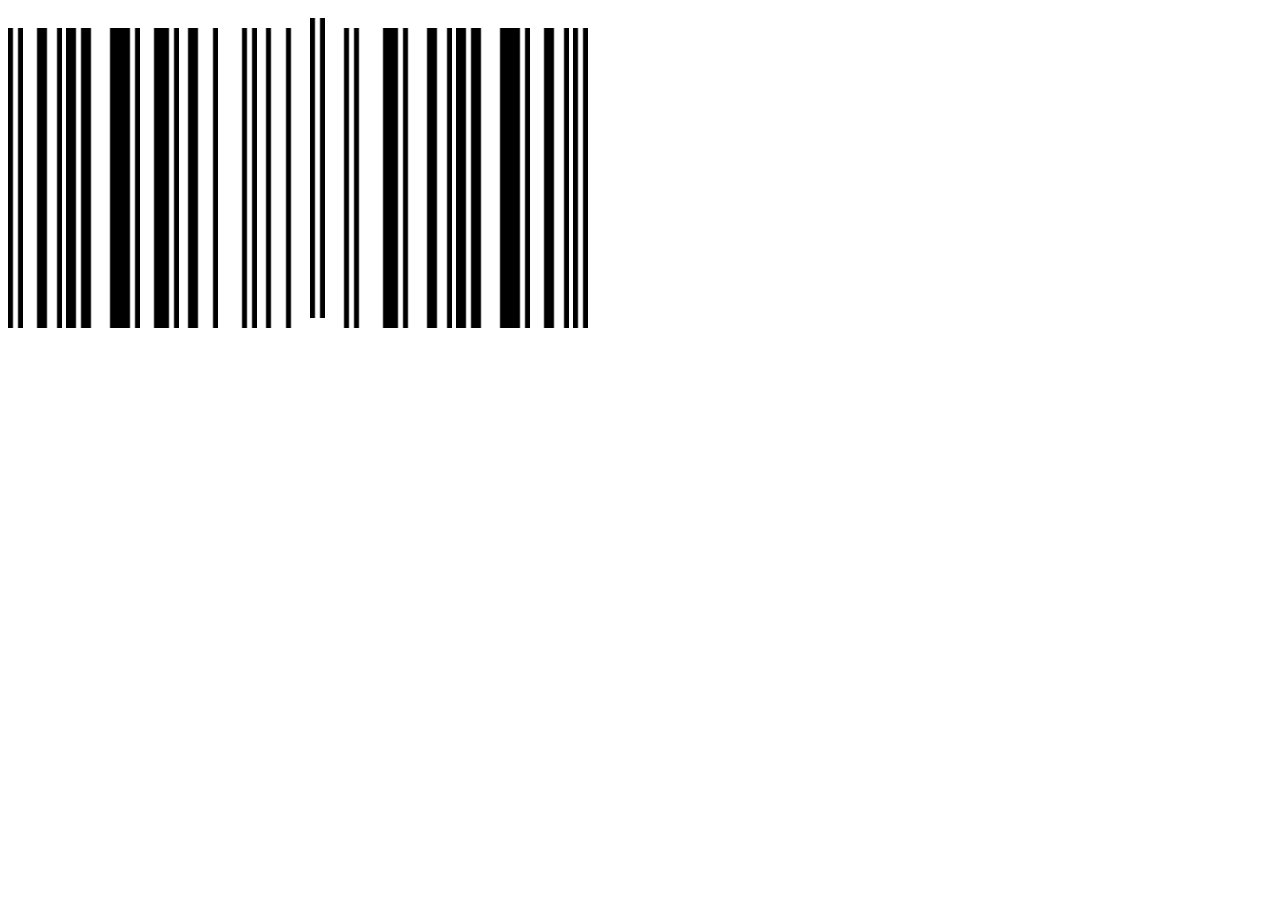
<file: sistema/teste-bar-code.html>
<!DOCTYPE html>
<html lang="pt-br">
<head>
	<meta charset="UTF-8">
	<title>teste</title>
	<style>
		img{
			padding: 0px;
			margin: 0px;
		}
		img#especial{
			margin: 10px;
		}
	</style>
</head>
<body>
	<div id="imagens">
		<img src="imagens/a.png"/>
		<img src="imagens/1.png"/>
		<img src="imagens/2.png"/>
		<img src="imagens/3.png"/>
		<img src="imagens/4.png"/>
		<img src="imagens/5.png"/>
		<img src="imagens/6.png"/>
		<img src="imagens/7.png"/>
		<img src="imagens/a.png"/ id="especial">
		<img src="imagens/8.png"/>
		<img src="imagens/9.png"/>
		<img src="imagens/1.png"/>
		<img src="imagens/2.png"/>
		<img src="imagens/3.png"/>
		<img src="imagens/1.png"/>
		<img src="imagens/a.png"/>
	</div>
</body>
</html>
</file>
